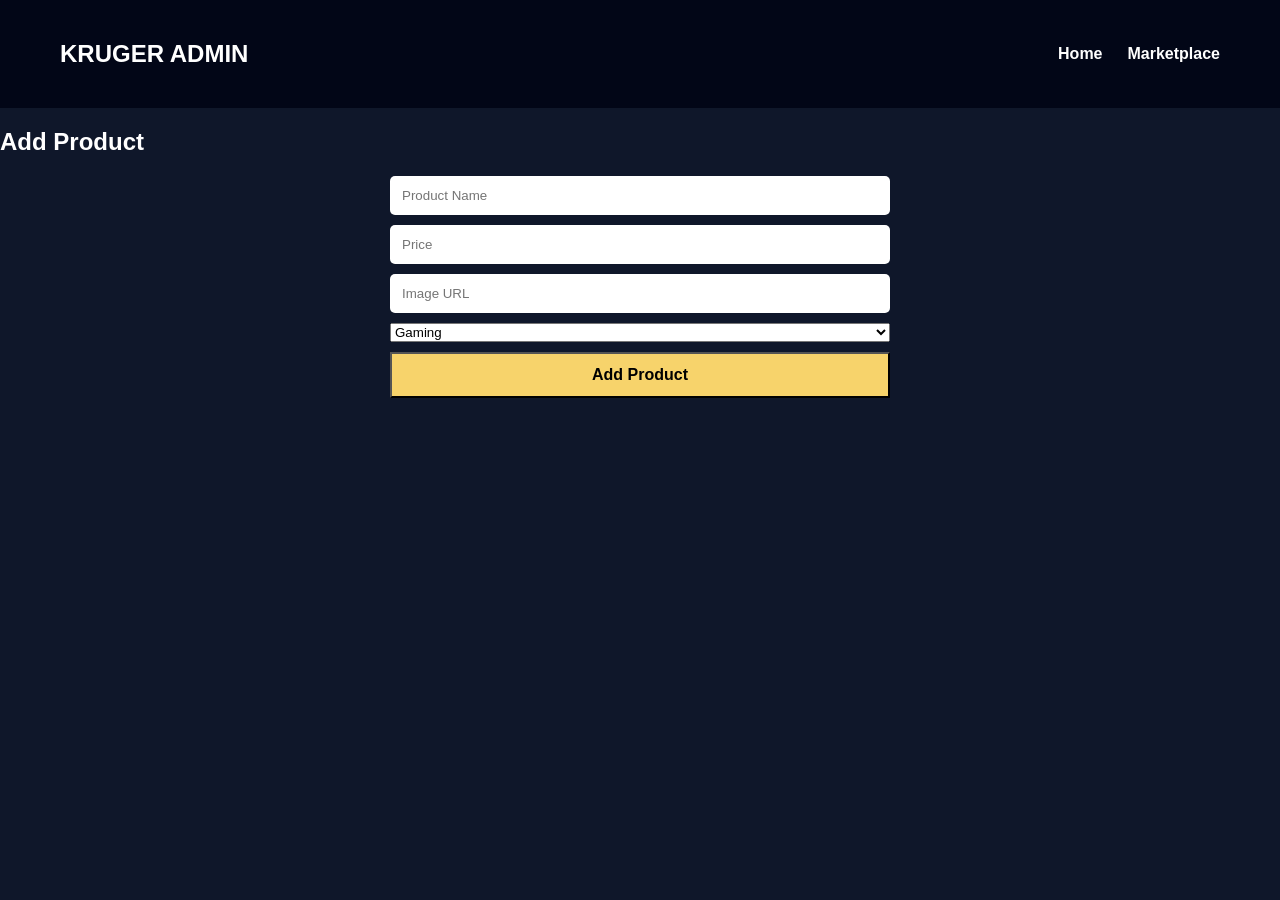
<file: admin.html>
<!DOCTYPE html>

<html lang="en">

<head>

<meta charset="UTF-8">
<meta name="viewport" content="width=device-width, initial-scale=1.0">

<title>Admin Dashboard</title>

<link rel="stylesheet" href="style.css">

</head>

<body>

<nav class="navbar">

<h2>KRUGER ADMIN</h2>

<ul>
<li><a href="index.html">Home</a></li>
<li><a href="marketplace.html">Marketplace</a></li>
</ul>

</nav>

<section class="admin">

<h1>Add Product</h1>

<form id="productForm">

<input type="text" id="name" placeholder="Product Name" required>

<input type="text" id="price" placeholder="Price" required>

<input type="text" id="image" placeholder="Image URL" required>

<select id="category">

<option value="gaming">Gaming</option>
<option value="jersey">Jersey</option>
<option value="cars">Cars</option>
<option value="giftcard">Gift Card</option>
<option value="crypto">Crypto</option>

</select>

<button type="submit">Add Product</button>

</form>

</section>

<script>

document.getElementById("productForm").addEventListener("submit",function(e){

e.preventDefault();

let product = {

name: document.getElementById("name").value,

price: document.getElementById("price").value,

image: document.getElementById("image").value,

category: document.getElementById("category").value

};


let products = JSON.parse(localStorage.getItem("products")) || [];

products.push(product);

localStorage.setItem("products",JSON.stringify(products));

alert("Product Added!");

document.getElementById("productForm").reset();

});

</script>

</body>
</html>
</file>
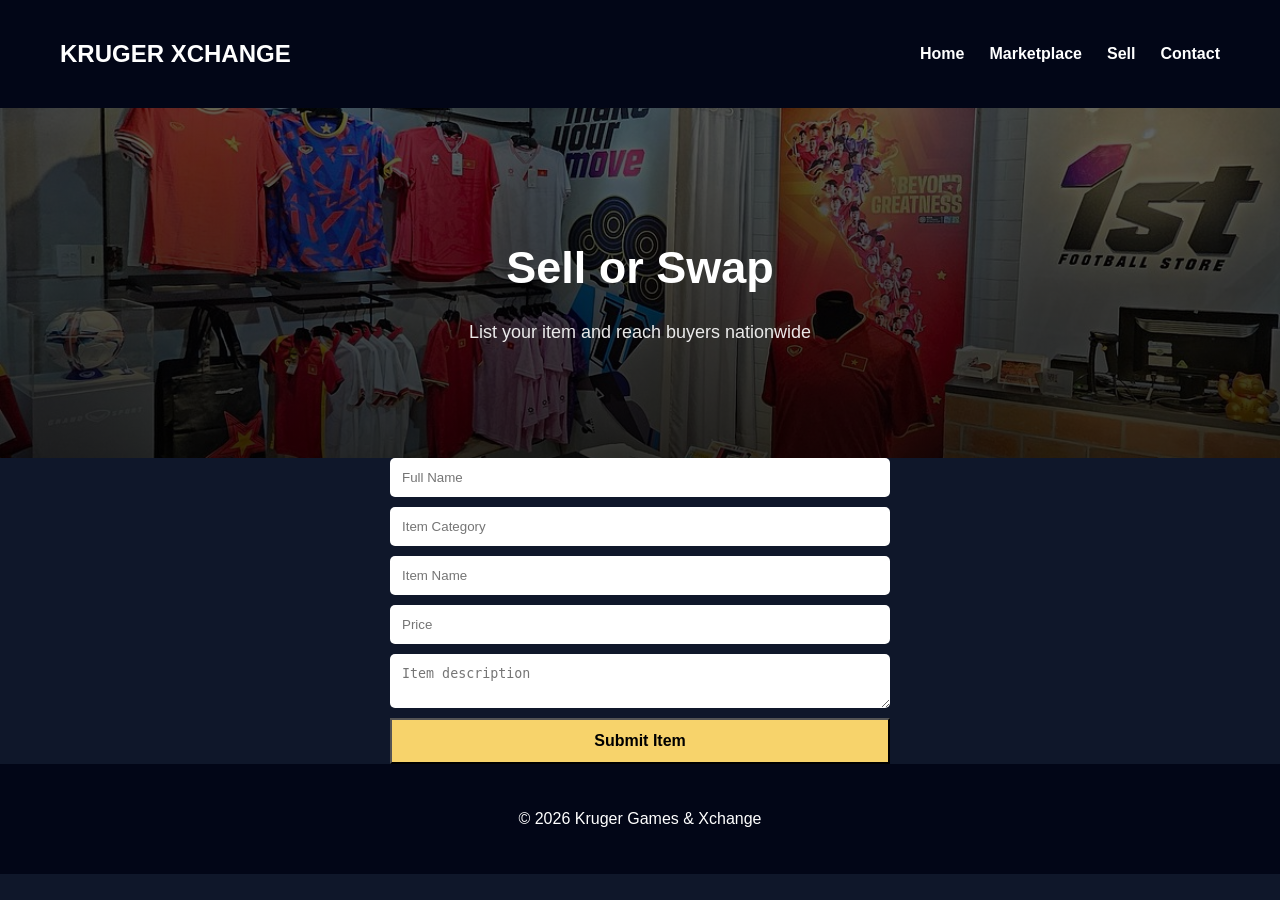
<file: sell.html>
<!DOCTYPE html>

<html lang="en">

<head>

<meta charset="UTF-8">
<meta name="viewport" content="width=device-width, initial-scale=1.0">

<title>Sell Item | Kruger Xchange</title>

<link rel="stylesheet" href="style.css">

</head>

<body>

<nav class="navbar">

<h2>KRUGER XCHANGE</h2>

<ul>
<li><a href="index.html">Home</a></li>
<li><a href="marketplace.html">Marketplace</a></li>
<li><a href="sell.html">Sell</a></li>
<li><a href="contact.html">Contact</a></li>
</ul>

</nav>

<section class="page-hero sell-hero">

<h1>Sell or Swap</h1>

<p>List your item and reach buyers nationwide</p>

</section>

<section class="sell-page">

<!--<form>

<input type="text" placeholder="Full Name" required>

<input type="text" placeholder="Item Category">

<input type="text" placeholder="Item Name">

<input type="number" placeholder="Price">

<textarea placeholder="Item description"></textarea>

<button type="submit">Submit Item</button>

</form>-->

<form onsubmit="submitItem(event)">

<input type="text" id="name" placeholder="Full Name" required>

<input type="text" id="category" placeholder="Item Category">

<input type="text" id="item" placeholder="Item Name">

<input type="number" id="price" placeholder="Price">

<textarea id="description" placeholder="Item description"></textarea>

<button type="submit">Submit Item</button>

</form>

<script>

function submitItem(event){

event.preventDefault();

let name = document.getElementById("name").value;
let category = document.getElementById("category").value;
let item = document.getElementById("item").value;
let price = document.getElementById("price").value;
let description = document.getElementById("description").value;

let message =
"New Item Submission:%0A" +
"Name: " + name + "%0A" +
"Category: " + category + "%0A" +
"Item: " + item + "%0A" +
"Price: ₦" + price + "%0A" +
"Description: " + description;

let url = "https://wa.me/2347038366820?text=" + message;

window.open(url);

}

</script>

</section>

<footer>

<p>© 2026 Kruger Games & Xchange</p>

</footer>

</body>
</html>
</file>
<file: style.css>
/* MAIN */

/*body{
font-family: Arial;
margin:0;
background:#0e0e0e;
color:white;
}*/

header{
text-align:center;
padding:30px;
background:#111;
}

.tagline{
font-size:20px;
color:#f7d36b;
}

.hero{
text-align:center;
padding:80px 20px;
background:linear-gradient(120deg,#0c1f2c,#173a2f);
}

.buttons button{
margin:10px;
padding:12px 25px;
border:none;
background:#f7d36b;
font-weight:bold;
cursor:pointer;
}

.categories{
padding:60px 20px;
text-align:center;
}

.grid{
display:grid;
grid-template-columns:repeat(auto-fit,minmax(200px,1fr));
gap:20px;
margin-top:30px;
}

/*.card{
background:#1c1c1c;
padding:25px;
border-radius:8px;
}

.services{
padding:60px 20px;
background:#111;
}

.services ul{
max-width:600px;
margin:auto;
line-height:2;
}*/

.how{
padding:60px 20px;
text-align:center;
}

/*.steps{
display:flex;
justify-content:center;
gap:40px;
flex-wrap:wrap;
}

.steps div{
background:#1c1c1c;
padding:20px;
border-radius:10px;
}*/

.form-section{
padding:60px 20px;
background:#111;
text-align:center;
}

form{
max-width:500px;
margin:auto;
display:flex;
flex-direction:column;
gap:10px;
}

input, textarea{
padding:12px;
border:none;
border-radius:5px;
}

form button{
background:#f7d36b;
padding:12px;
font-weight:bold;
cursor:pointer;
}

.contact{
padding:60px 20px;
text-align:center;
}

/*.delivery{
color:#f7d36b;
font-weight:bold;
}*/

footer{
text-align:center;
padding:20px;
background:#000;
}

/* WHATSAPP BUTTON */

.navbar{
display:flex;
justify-content:space-between;
padding:20px;
background:#000;
}

.navbar ul{
display:flex;
gap:20px;
list-style:none;
}

.navbar a{
color:white;
text-decoration:none;
}

.product-grid{
display:grid;
grid-template-columns:repeat(auto-fit,minmax(200px,1fr));
gap:20px;
padding:40px;
}

.product{
background:#1e293b;
padding:20px;
border-radius:10px;
}

.product button{
margin-top:10px;
padding:10px;
border:none;
border-radius:6px;
background:#f7d36b;
cursor:pointer;
}

/*.whatsapp-float{

position:fixed;
bottom:20px;
right:20px;
background:#25D366;
color:white;
padding:15px 20px;
border-radius:50px;
text-decoration:none;
font-weight:bold;

}*/

.btn{
display:inline-block;
padding:12px 25px;
background:#f7d36b;
color:black;
text-decoration:none;
margin-top:20px;
font-weight:bold;
border-radius:5px;
}

.home-grid{
display:grid;
grid-template-columns:repeat(auto-fit,minmax(220px,1fr));
gap:20px;
padding:40px;
}

.home-card{
background:#1c1c1c;
padding:25px;
border-radius:10px;
text-decoration:none;
color:white;
}

.market-header{

padding:40px;
text-align:center;

}

.market-header input,
.market-header select{

padding:10px;
margin:10px;

}

.product-grid{

display:grid;

grid-template-columns:repeat(auto-fit,minmax(220px,1fr));

gap:25px;

padding:40px;

}

/*.product-card{

background:#1c1c1c;

padding:20px;

border-radius:10px;

text-align:center;

}

.product-card img{

width:100%;

border-radius:10px;

}

.admin{

padding:60px;

text-align:center;

}

.admin form{

max-width:400px;

margin:auto;

display:flex;

flex-direction:column;

gap:15px;

}

.admin input,
.admin select{

padding:12px;

}*/

/* ADDED */

body{
font-family: Arial;
margin:0;
background:#0f172a;
color:white;
}

.navbar{
display:flex;
justify-content:space-between;
padding:20px 60px;
background:#020617;
align-items:center;
}

.navbar a{
color:white;
text-decoration:none;
font-weight:bold;
}

.navbar ul{
display:flex;
gap:25px;
list-style:none;
}

.hero{

height:500px;

background:
linear-gradient(rgba(0,0,0,0.6),rgba(0,0,0,0.8)),
url("images/hero.jpg");

background-size:cover;
background-position:center;

display:flex;
flex-direction:column;
justify-content:center;
align-items:center;

text-align:center;

}

.hero h1{
font-size:60px;
letter-spacing:4px;
}

.hero p{
font-size:20px;
margin-bottom:25px;
}

.btn{

background:#22c55e;
padding:14px 30px;
border-radius:10px;
text-decoration:none;
color:black;
font-weight:bold;
transition:0.3s;

}

.btn:hover{
background:#16a34a;
}

/*.product-card{

background:#1e293b;
border-radius:10px;
overflow:hidden;

box-shadow:0 10px 25px rgba(0,0,0,0.4);

transition:0.3s;

}

.product-card:hover{
transform:translateY(-8px);
}

.product-card img{
width:100%;
height:180px;
object-fit:cover;
}

.product-card h3{
padding:10px;
}

.product-card p{
padding:0 10px 10px 10px;
}*/

.product-grid{

display:grid;
grid-template-columns:repeat(auto-fit,minmax(230px,1fr));

gap:25px;

padding:40px;

}

/*.market-header{
text-align:center;
padding:40px;
}

.market-header input,
.market-header select{
padding:12px;
border-radius:6px;
border:none;
margin:10px;
}*/

footer{
text-align:center;
padding:30px;
background:#020617;
}

/* PAGE HERO */
.page-hero{

height:350px;

display:flex;
flex-direction:column;

justify-content:center;
align-items:center;

text-align:center;

background-size:cover;
background-position:center;

color:white;

}

.marketplace-hero{

background:
linear-gradient(rgba(0,0,0,0.6),rgba(0,0,0,0.8)),
url("images/marketplace.jpg");

}

.sell-hero{

background:
linear-gradient(rgba(0,0,0,0.6),rgba(0,0,0,0.8)),
url("images/sell.jpg");

}

.contact-hero{

background:
linear-gradient(rgba(0,0,0,0.6),rgba(0,0,0,0.8)),
url("images/contact.jpg");

}

.page-hero h1{
font-size:45px;
margin-bottom:10px;
}

.page-hero p{
font-size:18px;
opacity:0.9;
}

img{
max-width:100%;
height:auto;
display:block;
}
.hero,
.page-hero{

background-size:cover;
background-position:center;
background-repeat:no-repeat;

}
@media (max-width:768px){

.navbar{

flex-direction:column;
padding:20px;

}

.navbar ul{

flex-direction:column;
gap:15px;
align-items:center;
margin-top:10px;

}

.hero{

height:400px;
padding:20px;

}

.hero h1{

font-size:38px;

}

.hero p{

font-size:16px;

}

.product-grid{

grid-template-columns:1fr;
padding:20px;

}

form{

width:90%;

}

input,
textarea{

font-size:16px;

}

.home-grid{

grid-template-columns:1fr;

}

.page-hero h1{

font-size:32px;

}

.page-hero p{

font-size:15px;

}

}

button,
.btn{

padding:14px 24px;
font-size:16px;

}

.contact-page{

padding:60px 20px;
text-align:center;

}

.contact-page h2{

font-size:32px;
margin-bottom:30px;

}

.contact-grid{

display:grid;
grid-template-columns:repeat(auto-fit,minmax(200px,1fr));
gap:25px;
max-width:800px;
margin:auto;
margin-bottom:30px;

}

.contact-card{

background:#1e293b;
padding:25px;
border-radius:10px;

box-shadow:0 8px 20px rgba(0,0,0,0.4);

transition:0.3s;

}

.contact-card:hover{

transform:translateY(-5px);

}

.contact-card h3{

margin-bottom:10px;
color:#22c55e;

}

.contact-card p{

font-size:16px;
opacity:0.9;

}
</file>
